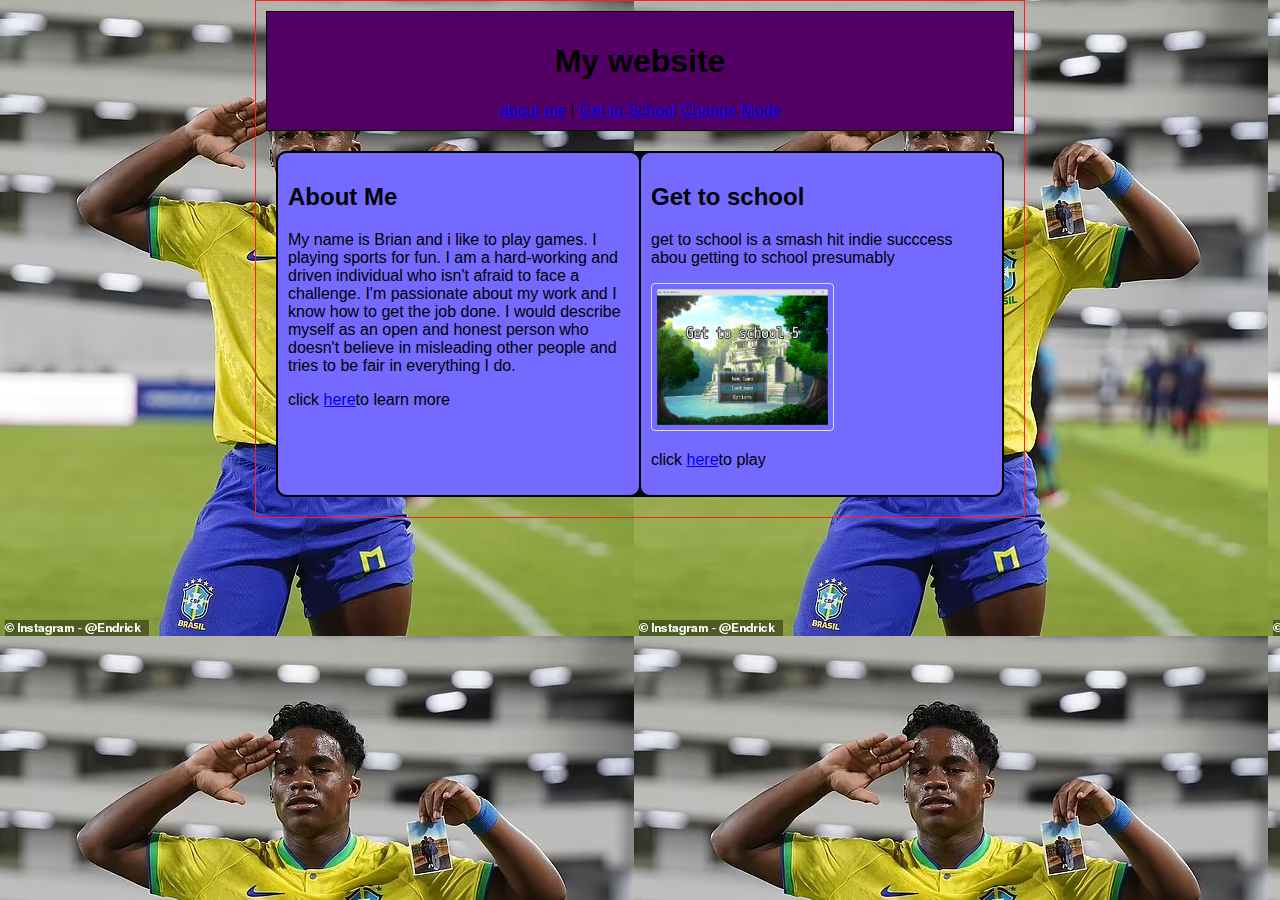
<file: index.html>
<!DOCTYPE html>
<html lang="en">

<head>
    <meta charset="UTF-8">
    <meta name="viewport" content="width=device-width, initial-scale=1.0">
    <title>Brian Mwayuli's Get to school</title>
    <link id="darkSheet" rel="stylesheet" media="none" href="css/dark.css">
    <link id="lightSheet" rel="stylesheet" href="css/style.css">
    <style>
            body {
  background-image: url("img/Endrick.avif");
}
    </style>
</head>

<body>
    <div id="content">
        <div id="banner">
            <h1>My website</h1>
            <a href="BBC.html">about me</a> |
            <a href="gameguide.html">Get to School</a>
            <a href="#" onclick="changeSheet()">Change Mode</a>
        </div>
        <div id="blogposts">
            <div class="post">
                <h2>About Me</h2>
                <p>My name is Brian and i like to play games. I playing sports for fun. I am a hard-working and driven
                    individual who isn't afraid to face a challenge. I'm passionate about my work and I know how to get
                    the job done. I would describe myself as an open and honest person who doesn't believe in misleading
                    other people and tries to be fair in everything I do. </p>
                <p>click <a href="BBC.html">here</a>to learn more</p>
            </div>
            <div class="post">
                <h2>Get to school</h2>
                <p>get to school is a smash hit indie succcess abou getting to school presumably</p>
                <img src="img/Screenshot 2024-03-11 083745.png" alt="Game loading screen" class="left">
                <p>click <a href="gettoschool/index.html">here</a>to play</p>

            </div>

        </div>

    </div>
</body>


<script>

    var lightMode = true;

    function changeSheet() {
        // make lightMode equal NOT lightMode
        lightMode = !lightMode;
        var lightSheet = document.getElementById("lightSheet")
        var darkSheet = document.getElementById("darkSheet")

        // if lightmode turned off, display dark stylesheet
        if (lightMode == false) {
            console.log("Turning dark mode on...")
            darkSheet.media = "";
            lightSheet.media = "none";

        } else {
            console.log("Turning light mode on...")
            darkSheet.media = "none";
            lightSheet.media = "";

        }
    }



</script>

</html>
</file>
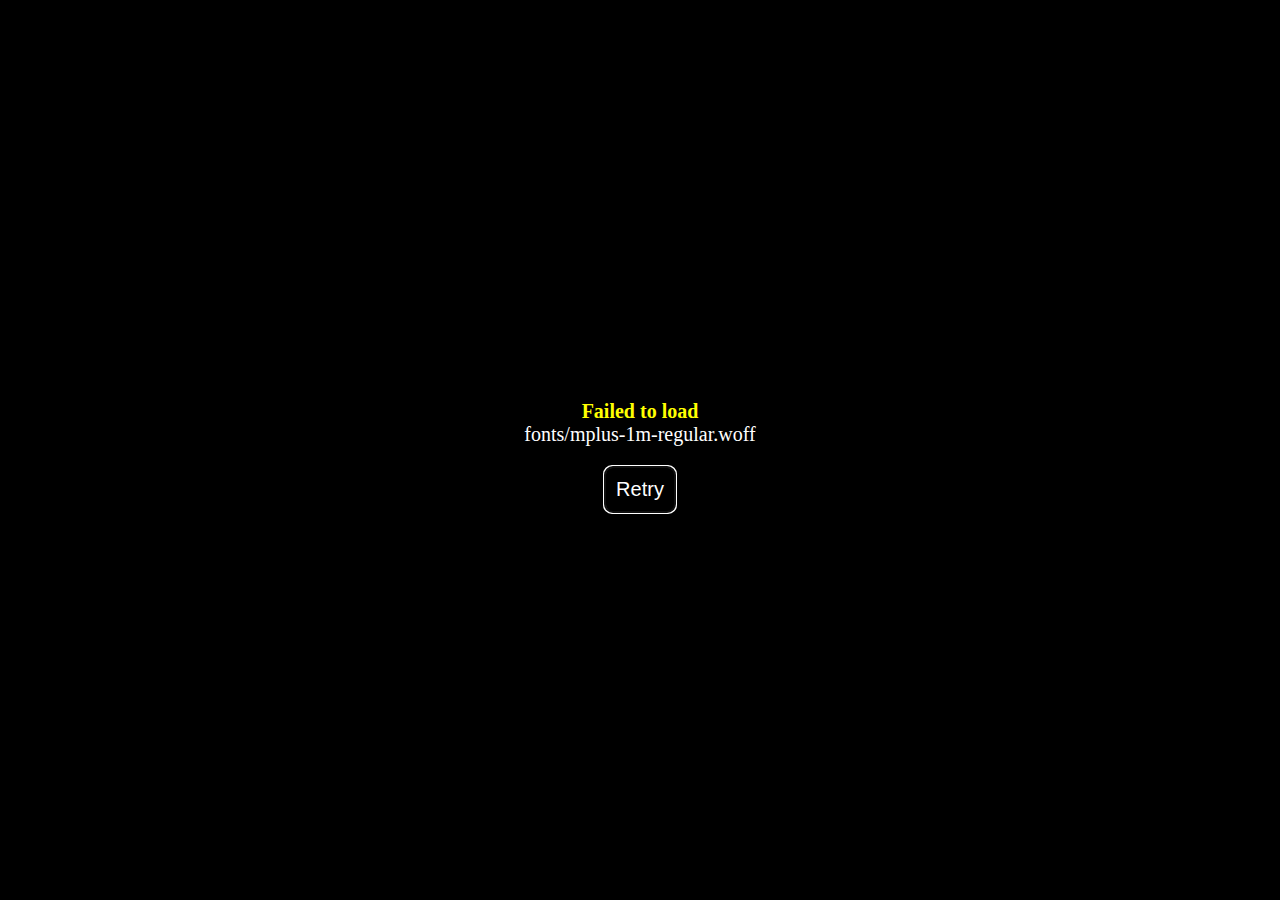
<file: Gettoschool/index.html>
<!DOCTYPE html>
<html>
    <head>
        <meta charset="UTF-8">
        <meta name="apple-mobile-web-app-capable" content="yes">
        <meta name="apple-mobile-web-app-status-bar-style" content="black-translucent">
        <meta name="viewport" content="user-scalable=no">
        <link rel="icon" href="icon/icon.png" type="image/png">
        <link rel="apple-touch-icon" href="icon/icon.png">
        <link rel="stylesheet" type="text/css" href="css/game.css">
        <title>Get to school 5</title>
    </head>
    <body style="background-color: black">
        <script type="text/javascript" src="js/main.js"></script>
    </body>
</html>
</file>
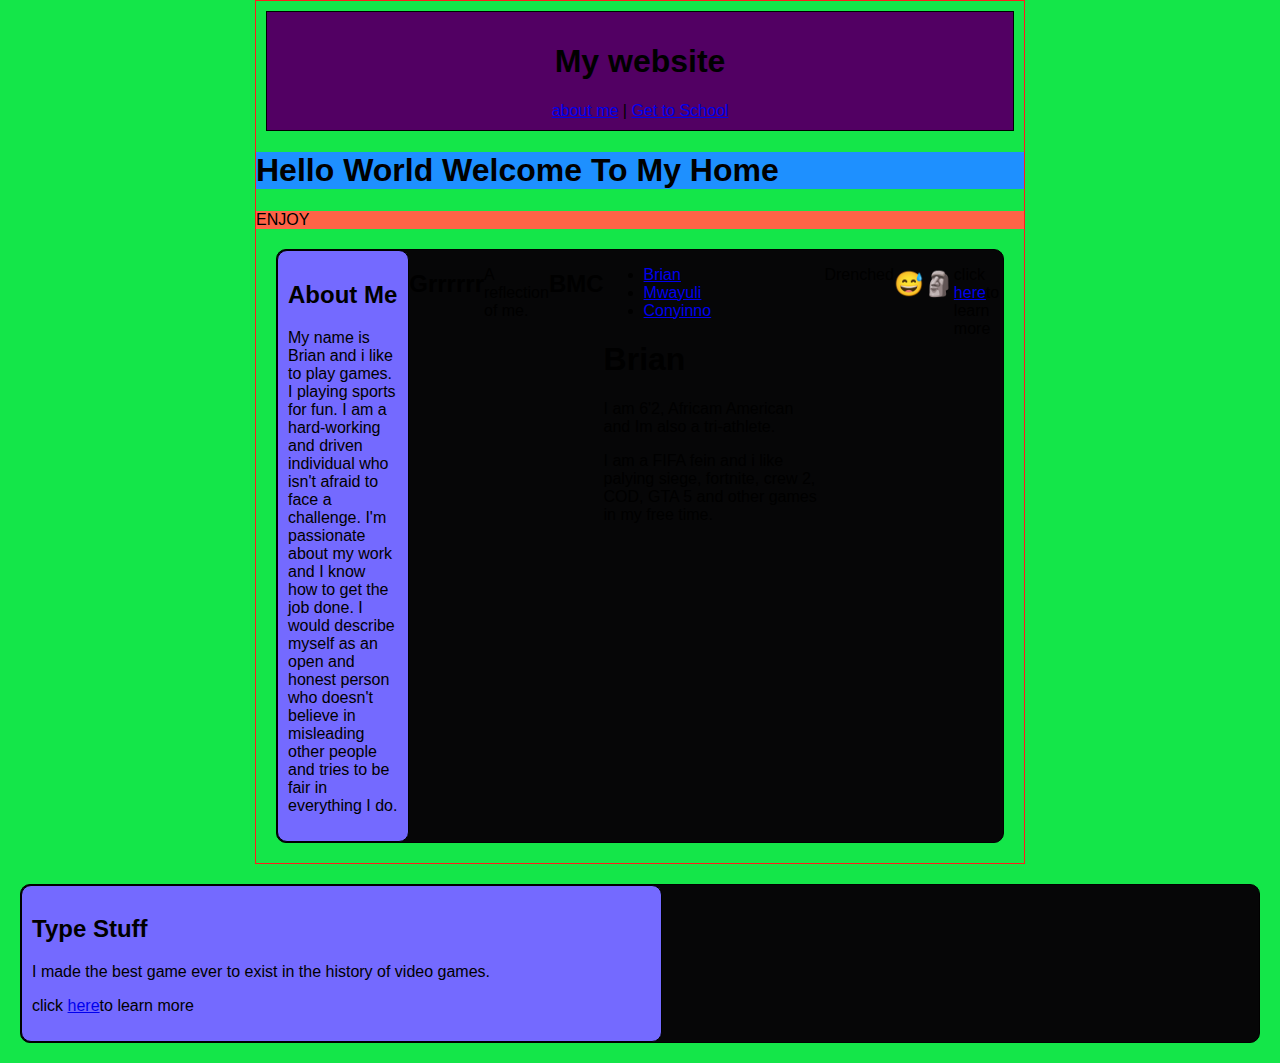
<file: BBC.html>
<!DOCTYPE html>
<html lang="en">

<head>
    <meta charset="UTF-8">
    <meta name="viewport" content="width=device-width, initial-scale=1.0">
    <title>Brian Mwayuli</title>
    <link rel="stylesheet" href="css/style.css">
</head>

<body>
    <div id="content">
        <div id="banner">
            <h1>My website</h1>
            <a href="BBC.html">about me</a> |
            <a href="gameguide.html">Get to School</a>
        </div>
        <h1 style="background-color:DodgerBlue;">Hello World Welcome To My Home</h1>
<p style="background-color:Tomato;" >ENJOY </p> 
        <div id="blogposts">
            <div class="post">
                <h2>About Me</h2>
                <p>My name is Brian and i like to play games. I playing sports for fun. I am a hard-working and driven
                    individual who isn't afraid to face a challenge. I'm passionate about my work and I know how to get
                    the job done. I would describe myself as an open and honest person who doesn't believe in misleading
                    other people and tries to be fair in everything I do.</p>
                      
                    </div>
     </style>
                        <body>
                        
                        <h2>Grrrrrr</h2>
                        <p>A reflection of me.</p>
                        
                        <header>
                          <h2>BMC</h2>
                        </header>
                        
                        <section>
                          <nav>
                            <ul>
                              <li><a href="#">Brian</a></li>
                              <li><a href="#">Mwayuli</a></li>
                              <li><a href="#">Conyinno</a></li>
                            </ul>
                          </nav>
                          
                          <article>
                            <h1>Brian</h1>
                            <p>I am 6'2, Africam American and Im also a tri-athlete.</p>
                            <p>I am a FIFA fein and i like palying siege, fortnite, crew 2, COD, GTA 5 and other games in my free time.</p>
                          </article>
                        </section>
                        
                        <footer>
                          <p>Drenched</p>
                        </footer>
                        
                        </body>
                    <body>
                           <h2>&#128517;</h2>  <h2>&#128511;</h2>
                        
                        </body>
                <p>click <a href="BBC.html">here</a>to learn more</p>
                
            </div>
        </div>
        <div id="blogposts">
            <div class="post">
                <h2>Type Stuff</h2>
                <p>I made the best game ever to exist in the history of video games.</p>
                <p>click <a href="BBC.html">here</a>to learn more</p>
            </div>

        </div>

    </div>

    </div>
</body>

</html
</file>
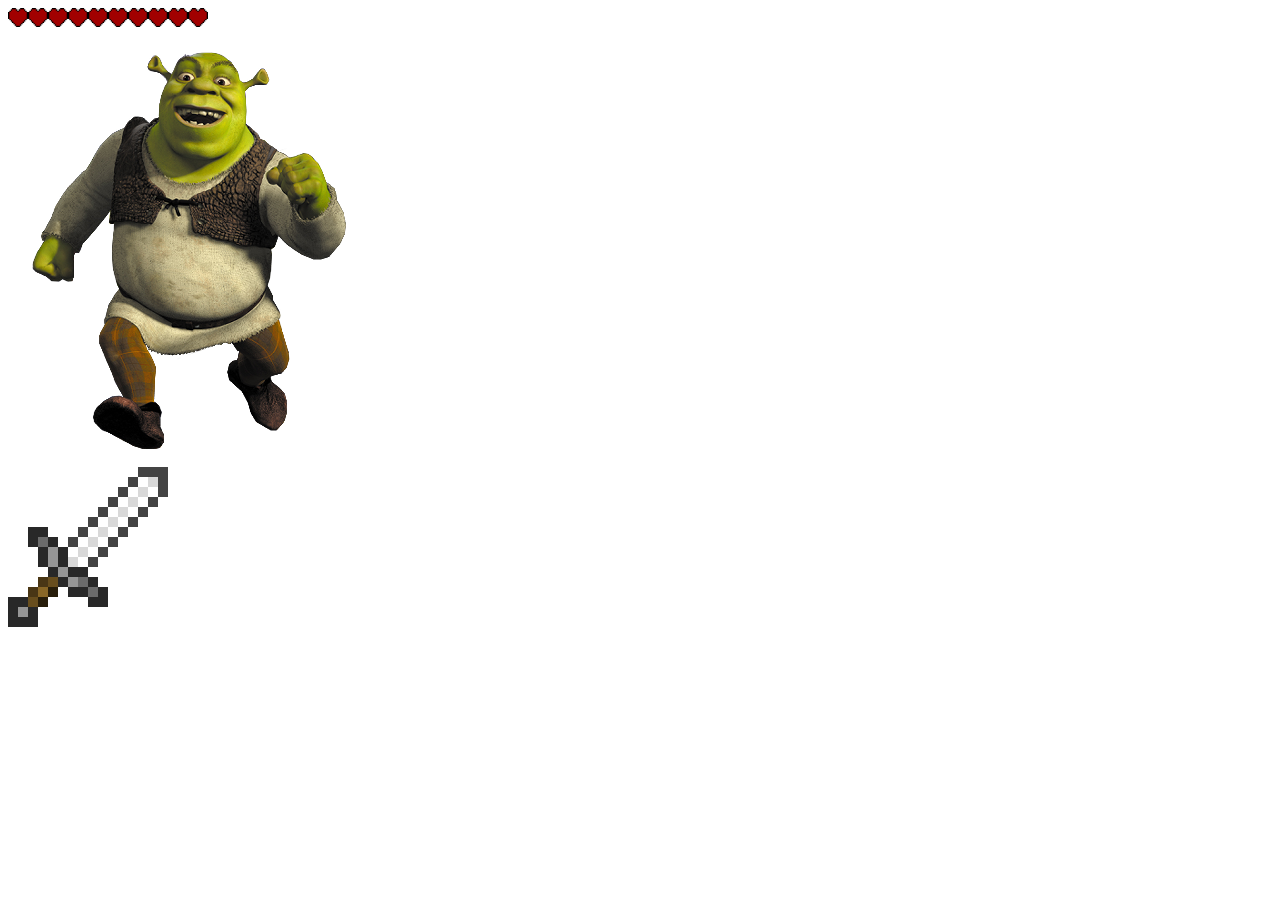
<file: Bossmoster.html>
<!DOCTYPE html>
<html lang="en">

<head>
    <meta charset="UTF-8">
    <meta name="viewport" content="width=device-width, initial-scale=1.0">
    <title>Boss Monster</title>
</head>

<body>
    <div id="gameContainer">

        <div id="bossHP"></div>
        <img src="img/Shrek-running.png" id="bossGFX">
        <div id="playerUI">
            <img src="img/Pickaxe.png" onclick="attack()">
        </div>

    </div>
</body>

<script>

    var bossHPbox = document.getElementById("bossHP")
    var bossHP_current = 10
    var bossHP_max = 10

    function makeHP() {

        var counter = 0

        bossHPbox.innerHTML = "";

        while (counter < bossHP_current) {
            counter += 1;
            var newHeart = document.createElement("img");
            if (counter <= bossHP_current) {
                newHeart.src = "img/Minecraft fuul heart.png";
            } else {
                newHeart.src = "img/empty heart.png";
            }
            newHeart.src = "img/Minecraft fuul heart.png";
            newHeart.width = 20;
            bossHPbox.appendChild(newHeart);
        }

    }

    makeHP();

    function attack() {
        if (bossHP_current > 1) {
            bossHP_current -= 1;
            makeHP();
        } else {
            alert("Have mercy, you monster")
        }
    }
</script>

</html>
</file>
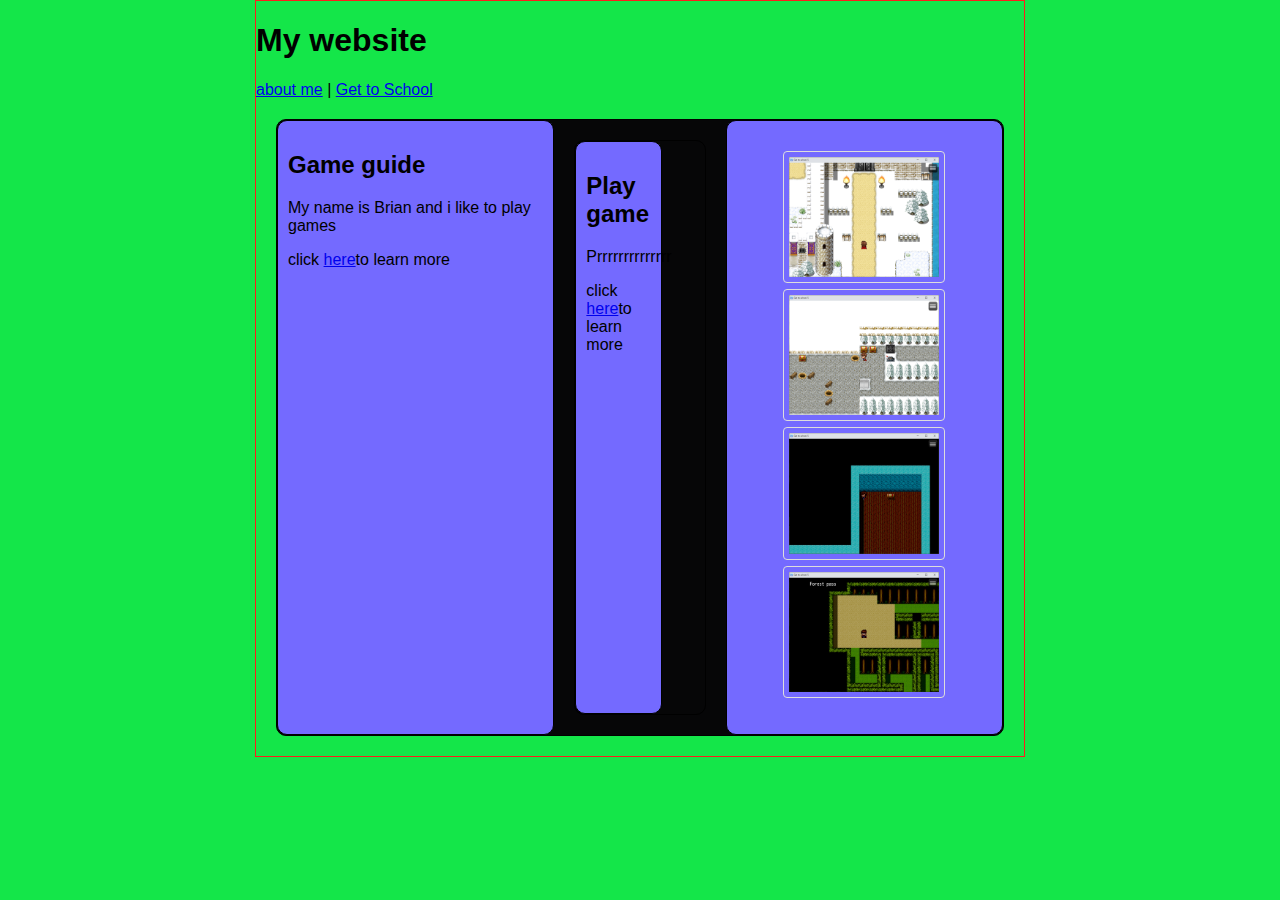
<file: gameguide.html>
<!DOCTYPE html>
<html lang="en">
<head>
    <meta charset="UTF-8">
    <meta name="viewport" content="width=device-width, initial-scale=1.0">
    <title>Victor Wembanyama</title>
    <link rel="stylesheet" href="css/style.css">
</head>
<body>
    <div id="content">
        <div id="bannner">
            <h1>My website</h1>
            <a href="BBC.html">about me</a> |
            <a href="gameguide.html">Get to School</a>
        </div>
        <div id="blogposts">
            <div class="post">
                <h2>Game guide</h2>
                <p>My name is Brian and i like to play games</p>
                <p>click <a href="BBC.html">here</a>to learn more</p>
             </div>
             <div id="blogposts">
                <div class="post">
                    <h2>Play game</h2>
                    <p>Prrrrrrrrrrrrrr</p>
                    <p>click <a href="Gettoschool/">here</a>to learn more</p>
                 </div>
          

             </div>
             <div class="post">
                <h2 Gallery>
                    <div class="Gallery">
                        <a href="img/Screenshot 2024-03-11 085031.png"><img src="img/Screenshot 2024-03-11 085031.png" alt=""></a>
                        <a href="img/Screenshot 2024-03-11 085121.png"><img src="img/Screenshot 2024-03-11 085121.png" alt=""></a>
                        <a href="img/Screenshot 2024-03-11 085147.png"><img src="img/Screenshot 2024-03-11 085147.png" alt=""></a>
                        <a href="img/Screenshot 2024-03-11 085300.png"><img src="img/Screenshot 2024-03-11 085300.png" alt=""></a>

                    </div>

                </h2>

             </div>

        </div>
       
    </div>
</body>
</html>
</file>
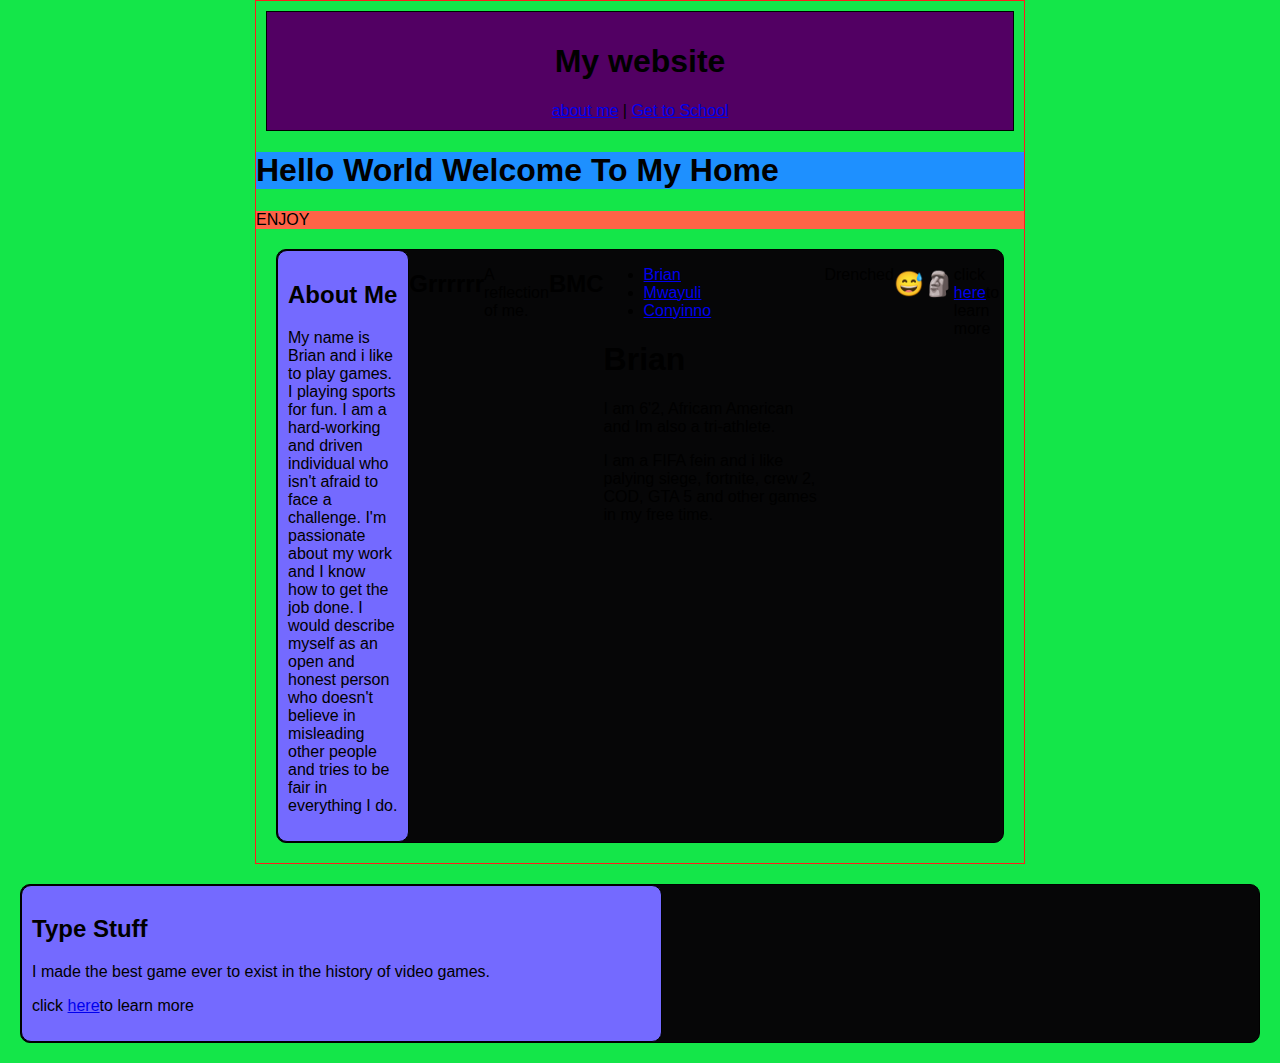
<file: Website/BBC.html>
<!DOCTYPE html>
<html lang="en">

<head>
    <meta charset="UTF-8">
    <meta name="viewport" content="width=device-width, initial-scale=1.0">
    <title>Brian Mwayuli</title>
    <link rel="stylesheet" href="css/style.css">
</head>


<body>
    <div id="content">
        <div id="banner">
            <h1>My website</h1>
            <a href="BBC.html">about me</a> |
            <a href="gameguide.html">Get to School</a>
        </div>
        <h1 style="background-color:DodgerBlue;">Hello World Welcome To My Home</h1>
<p style="background-color:Tomato;" >ENJOY </p> 
        <div id="blogposts">
            <div class="post">
                <h2>About Me</h2>
                <p>My name is Brian and i like to play games. I playing sports for fun. I am a hard-working and driven
                    individual who isn't afraid to face a challenge. I'm passionate about my work and I know how to get
                    the job done. I would describe myself as an open and honest person who doesn't believe in misleading
                    other people and tries to be fair in everything I do.</p>
                      
                    </div>
     </style>
                        <body>
                        
                        <h2>Grrrrrr</h2>
                        <p>A reflection of me.</p>
                        
                        <header>
                          <h2>BMC</h2>
                        </header>
                        
                        <section>
                          <nav>
                            <ul>
                              <li><a href="#">Brian</a></li>
                              <li><a href="#">Mwayuli</a></li>
                              <li><a href="#">Conyinno</a></li>
                            </ul>
                          </nav>
                          
                          <article>
                            <h1>Brian</h1>
                            <p>I am 6'2, Africam American and Im also a tri-athlete.</p>
                            <p>I am a FIFA fein and i like palying siege, fortnite, crew 2, COD, GTA 5 and other games in my free time.</p>
                          </article>
                        </section>
                        
                        <footer>
                          <p>Drenched</p>
                        </footer>
                        
                        </body>
                    <body>
                           <h2>&#128517;</h2>  <h2>&#128511;</h2>
                        
                        </body>
                <p>click <a href="BBC.html">here</a>to learn more</p>
                
            </div>
        </div>
        <div id="blogposts">
            <div class="post">
                <h2>Type Stuff</h2>
                <p>I made the best game ever to exist in the history of video games.</p>
                <p>click <a href="BBC.html">here</a>to learn more</p>
            </div>

        </div>

    </div>

    </div>
</body>

</html
</file>
<file: css/dark.css>
body{
    font-family: Arial, sans-serif;
    background-color: #003cff;
    margin: 0;
    padding: 0;
}

a {
    color: rgb(216, 119, 0);
}

a:hover {
    color: rgb(50, 170, 170);
}
#content {
    width: 60%;
    margin: auto;
    border: 1px solid #fff45e;
}
#banner {
    background-color: #ff09ff ;
    text-align: center;
    border: 1px solid #ffb3b3;
    margin: 10px;
    padding: 10px; 
}
#blogposts {
    margin: 10px;
    border: 1px solid #000000;
    background-color: rgb(8, 0, 117);
}
.post {
    margin: 10px;
    border: 1px solid #e7dbdb;
    padding: 10px;
    background-color: #6affa8;
}
</file>
<file: css/style.css>
body{
    font-family: Arial, sans-serif;
    background-color: #14e649;
    margin: 0;
    padding: 0;
}
#content {
    width: 60%;
    margin: auto;
    border: 1px solid #ff1d1d;
}
#banner {
    background-color: #520063;
    text-align: center;
    border: 1px solid #000000;
    margin: 10px;
    padding: 10px; 
}
#blogposts {
    margin: 20px;
    border: 1px solid #000000;
    background-color: rgb(6, 6, 7);
    display: flex;
    border-radius: 10px;

}
.post {
    margin: 10;
    border: 1px solid #000000;
    padding: 10px;
    background-color: #746aff;
    width: 50%;
    border-radius: 10px;
}

.post .left {
    float: center;
    margin-right: 10px;
width: 50%;
}

.Gallery {
    display: flex;
    flex-wrap: wrap;
    justify-content: space-around;
}

img {
    border: 1px solid #ddd;
    border-radius: 4px;
    padding: 5px;
    width: 150px;
  }
</file>
<file: Gettoschool/css/game.css>
body {
    -moz-user-select: none;
    -webkit-user-select: none;
    -ms-user-select: none;
    user-select: none;
}
#errorPrinter {
    position: absolute;
    left: 50%;
    top: 50%;
    width: 640px;
    height: 100px;
    transform: translate(-50%, -50%);
    text-align: center;
    text-shadow: 1px 1px 3px #000;
    font-size: 20px;
    color: #fff;
    z-index: 9;
}
#errorName {
    color: #ff0;
    font-weight: bold;
    -moz-user-select: text;
    -webkit-user-select: text;
    -ms-user-select: text;
    user-select: text;
}
#errorMessage {
    color: #fff;
    -moz-user-select: text;
    -webkit-user-select: text;
    -ms-user-select: text;
    user-select: text;
}
#retryButton {
    font-size: 20px;
    color: #fff;
    background-color: #000;
    border-radius: 8px;
    margin: 20px;
    padding: 10px;
}
#fpsCounterBox {
    position: absolute;
    left: 5px;
    top: 5px;
    width: 90px;
    height: 40px;
    background: #222;
    opacity: 0.8;
    z-index: 8;
}
#fpsCounterLabel {
    position: absolute;
    top: 0px;
    left: 0px;
    padding: 5px 10px;
    height: 30px;
    line-height: 32px;
    font-size: 12px;
    font-family: rmmz-numberfont, sans-serif;
    color: #fff;
    text-align: left;
}
#fpsCounterNumber {
    position: absolute;
    top: 0px;
    right: 0px;
    padding: 5px 10px;
    height: 30px;
    line-height: 30px;
    font-size: 24px;
    font-family: rmmz-numberfont, monospace;
    color: #fff;
    text-align: right;
}
#loadingSpinner {
    margin: auto;
    position: absolute;
    top: 0px;
    left: 0px;
    right: 0px;
    bottom: 0px;
    width: 120px;
    height: 120px;
    z-index: 10;
}
#loadingSpinnerImage {
    margin: 0px;
    padding: 0px;
    border-radius: 50%;
    width: 96px;
    height: 96px;
    border: 12px solid rgba(255, 255, 255, 0.25);
    border-top: 12px solid rgba(255, 255, 255, 1);
    animation: fadein 2s ease, spin 1.5s linear infinite;
}
@keyframes fadein {
    0% {
        opacity: 0;
    }
    20% {
        opacity: 0;
    }
    100% {
        opacity: 1;
    }
}
@keyframes spin {
    0% {
        transform: rotate(0deg);
    }
    100% {
        transform: rotate(360deg);
    }
}
</file>
<file: Website/css/style.css>
body{
    font-family: Arial, sans-serif;
    background-color: #14e649;
    margin: 0;
    padding: 0;
}
#content {
    width: 60%;
    margin: auto;
    border: 1px solid #ff1d1d;
}
#banner {
    background-color: #520063;
    text-align: center;
    border: 1px solid #000000;
    margin: 10px;
    padding: 10px; 
}
#blogposts {
    margin: 20px;
    border: 1px solid #000000;
    background-color: rgb(6, 6, 7);
    display: flex;
    border-radius: 10px;

}
.post {
    margin: 10;
    border: 1px solid #000000;
    padding: 10px;
    background-color: #746aff;
    width: 50%;
    border-radius: 10px;
}

.post .left {
    float: center;
    margin-right: 10px;
width: 50%;
}

.Gallery {
    display: flex;
    flex-wrap: wrap;
    justify-content: space-around;
}

img {
    border: 1px solid #ddd;
    border-radius: 4px;
    padding: 5px;
    width: 150px;
  }
</file>
